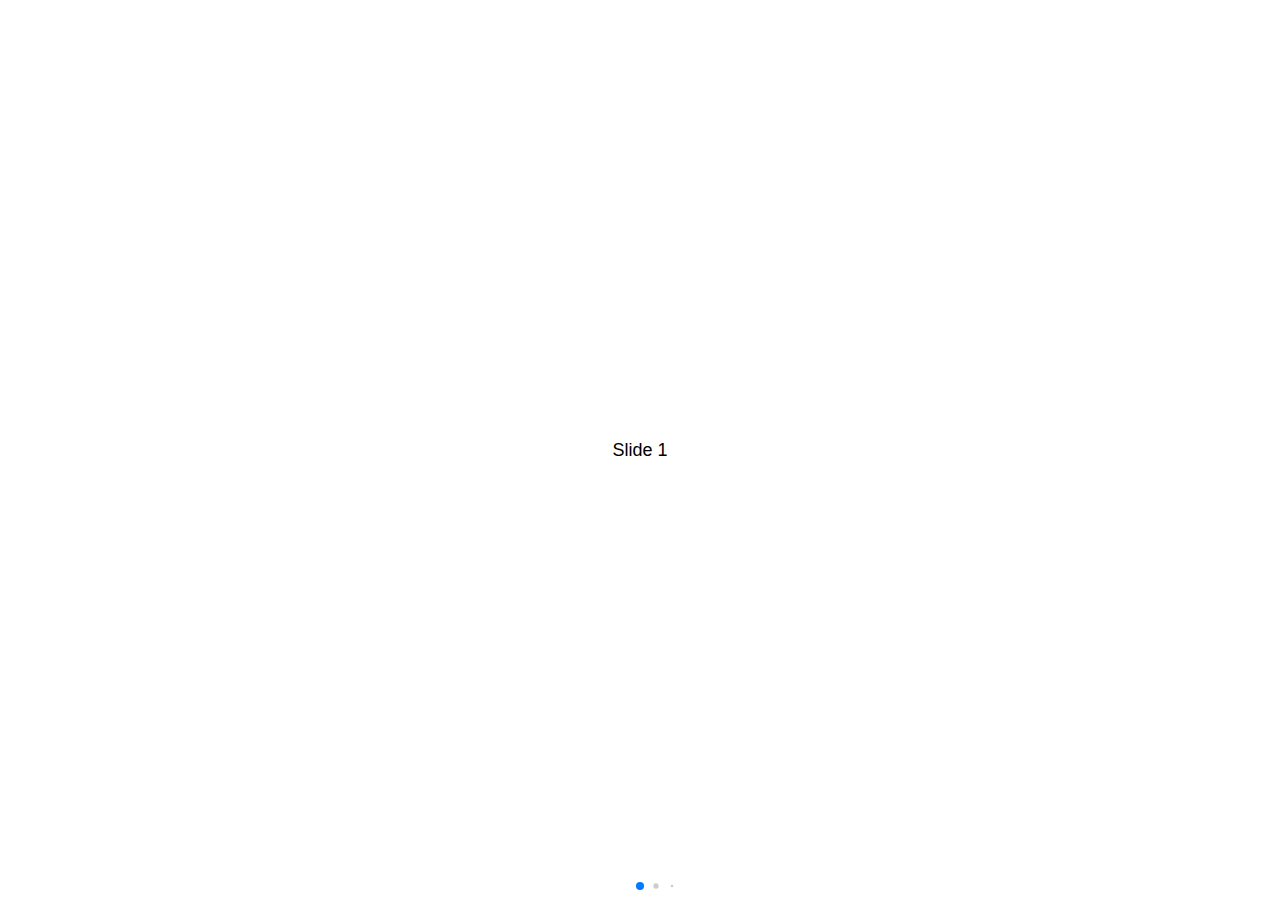
<file: test.html>
<!DOCTYPE html>
<html lang="en">
<head>
    <meta charset="UTF-8">
    <meta http-equiv="X-UA-Compatible" content="IE=edge">
    <meta name="viewport" content="width=device-width, initial-scale=1.0">
    <title>Document</title>
    <link rel="stylesheet" href="lib/css/animate.min.css">
    <link rel="stylesheet" href="lib/css/swiper-bundle.min.css">
    <link rel="stylesheet" href="lib/css/test.css">

    
</head>
<body>
   <div class="swiper mySwiper">
      <div class="swiper-wrapper">
        <div class="swiper-slide">Slide 1</div>
        <div class="swiper-slide">Slide 2</div>
        <div class="swiper-slide">Slide 3</div>
        <div class="swiper-slide">Slide 4</div>
        <div class="swiper-slide">Slide 5</div>
        <div class="swiper-slide">Slide 6</div>
        <div class="swiper-slide">Slide 7</div>
        <div class="swiper-slide">Slide 8</div>
        <div class="swiper-slide">Slide 9</div>
      </div>
      <div class="swiper-pagination"></div>
    </div>

    <!-- Swiper JS -->
    <script src="https://unpkg.com/swiper/swiper-bundle.min.js"></script>

    <!-- Initialize Swiper -->
    <script>
      var swiper = new Swiper(".mySwiper", {
        pagination: {
          el: ".swiper-pagination",
          dynamicBullets: true,
        },
      });
    </script>



 
    <script src="lib/js/wow.min.js"></script>
    <script src="lib/js/script.js"></script>
</body>
</html>
</file>
<file: lib/css/test.css>
html,
      body {
        position: relative;
        height: 100%;
      }

      body {
        background: #eee;
        font-family: Helvetica Neue, Helvetica, Arial, sans-serif;
        font-size: 14px;
        color: #000;
        margin: 0;
        padding: 0;
      }

      .swiper {
        width: 100%;
        height: 100%;
      }

      .swiper-slide {
        text-align: center;
        font-size: 18px;
        background: #fff;

        /* Center slide text vertically */
        display: -webkit-box;
        display: -ms-flexbox;
        display: -webkit-flex;
        display: flex;
        -webkit-box-pack: center;
        -ms-flex-pack: center;
        -webkit-justify-content: center;
        justify-content: center;
        -webkit-box-align: center;
        -ms-flex-align: center;
        -webkit-align-items: center;
        align-items: center;
      }

      .swiper-slide img {
        display: block;
        width: 100%;
        height: 100%;
        object-fit: cover;
      }
</file>
